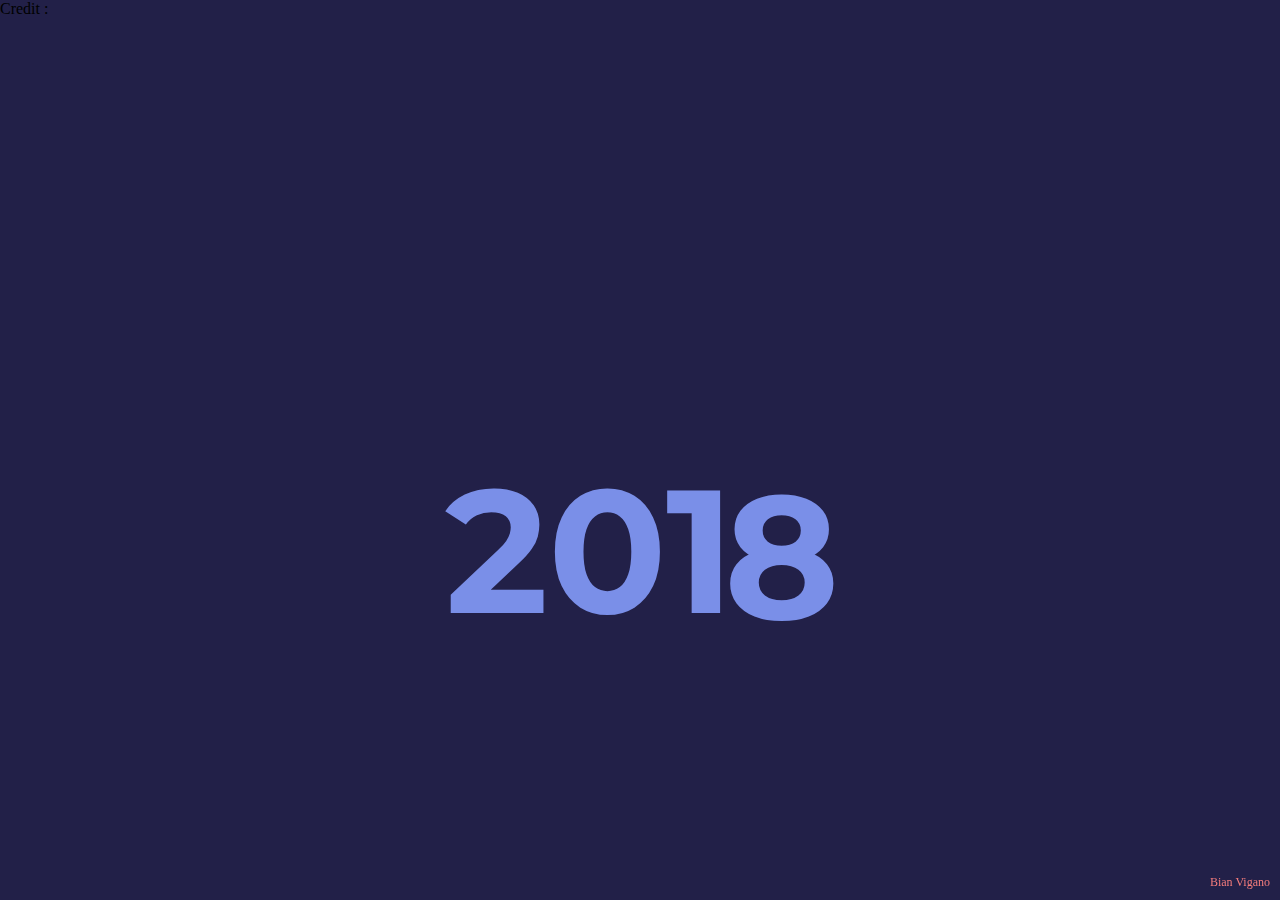
<file: 2019/index.html>
<!DOCTYPE html>
<html lang="en" dir="ltr">
  <head>
    <meta charset="utf-8">
    <title>Happy New Year</title>
    <link rel="stylesheet" href="2019.css">
  </head>
  <body>
    <div class="feliz">Happy new year</div>
    <div class="ano_novo">
      <span>201</span>
      <span class="seis">8</span>
      <span class="sete">9</span>
      <div class="balao"></div>
    </div>
    <div class="fogos">
      <div class="f1">
        <span><i></i></span>
        <span><i></i></span>
        <span><i></i></span>
      </div>
      <div class="f2">
        <span><i></i></span>
        <span><i></i></span>
        <span><i></i></span>
      </div>
      <div class="f3">
        <span><i></i></span>
        <span><i></i></span>
        <span><i></i></span>
      </div>
      <div class="f4">
        <span><i></i></span>
        <span><i></i></span>
        <span><i></i></span>
      </div>
    </div>
    Credit : <a href="https://twitter.com/bianvigano123" class="author">Bian Vigano</a>
  </body>
</html>
</file>
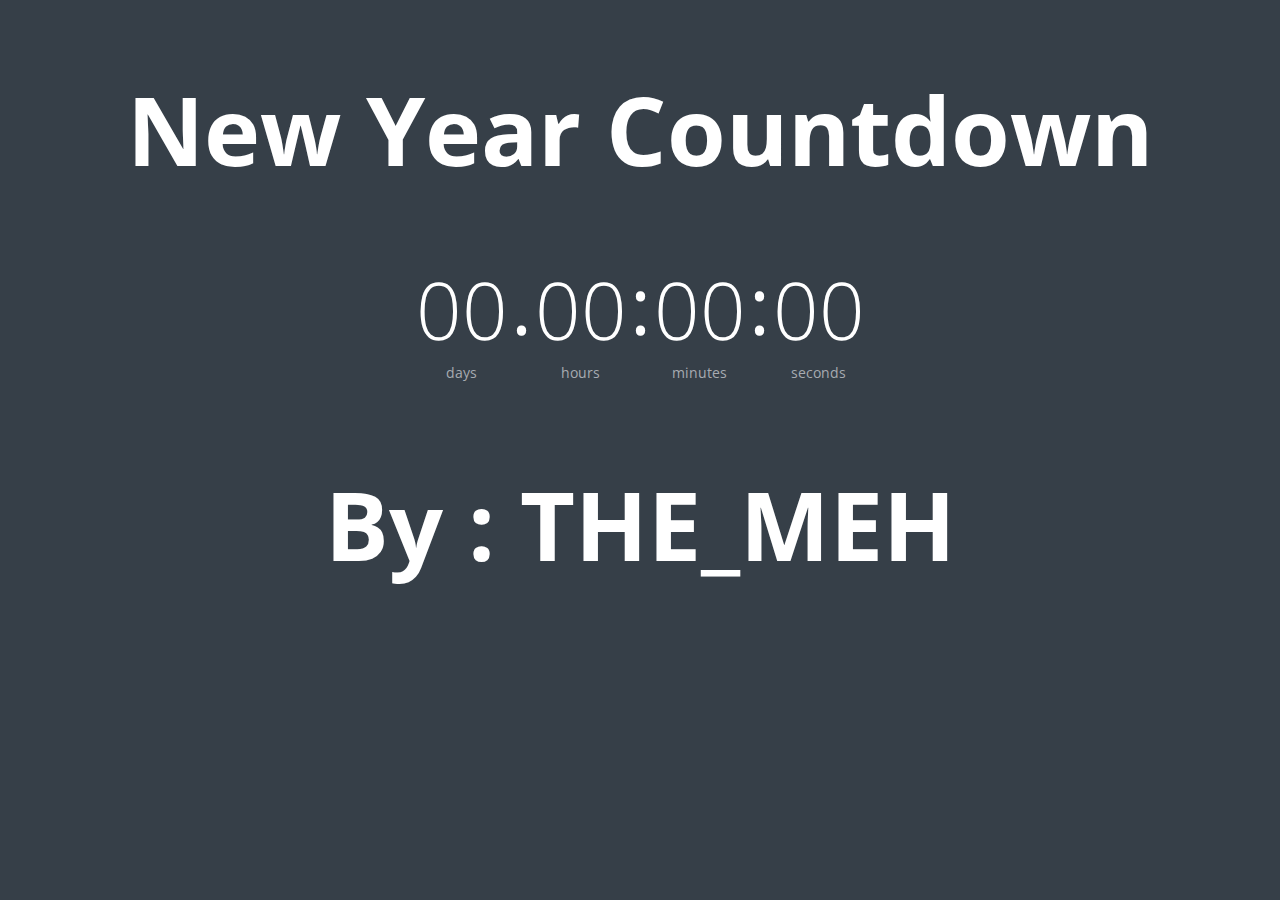
<file: mindex.html>
<!doctype html>
<html lang="en">
<head>
  
    <!-- COMMON TAGS -->
    <meta charset="utf-8">
    <title>Happy New Year</title>
    <!-- Search Engine -->
    <meta name="description" content="it's for fun :) :) :)">
    <meta name="image" content="https://static.vecteezy.com/system/resources/previews/000/158/461/non_2x/happy-new-year-2018-typography-vector.jpg">
    <!-- Schema.org for Google -->
    <meta itemprop="name" content="Happy New Year">
    <meta itemprop="description" content="it's for fun :) :) :)">
    <meta itemprop="image" content="https://static.vecteezy.com/system/resources/previews/000/158/461/non_2x/happy-new-year-2018-typography-vector.jpg">
    <!-- Open Graph general (Facebook, Pinterest & Google+) -->
    <meta name="og:title" content="Happy New Year">
    <meta name="og:description" content="it's for fun :) :) :)">
    <meta name="og:url" content="https://vongmengty.github.io/countdown2019/">
    <meta name="og:site_name" content="Vong Mengty">
    <meta name="og:locale" content="en_US">
    <meta name="og:type" content="website">

    <style type="text/css">
            @import url(https://fonts.googleapis.com/css?family=Open+Sans:300,400);

            body {
                background: #363f48;
                color: white;
                font: normal 12px 'Open Sans', sans-serif;
                margin-top: 20px;
            }
            .newyear{
              font-size: 95px;
            }
            ul.countdown {
                list-style: none;
                margin: 75px 0;
                padding: 0;
                display: block;
                text-align: center;
            }

            ul.countdown li {
                display: inline-block;
            }

            ul.countdown li span {
                font-size: 80px;
                font-weight: 300;
                line-height: 80px;
            }

            ul.countdown li.seperator {
                font-size: 80px;
                line-height: 70px;
                vertical-align: top;
            }

            ul.countdown li p {
                color: #a7abb1;
                font-size: 14px;
            }

            a {
                color: #76949F;
                text-decoration: none;
            }

            a:hover {
                text-decoration: underline;
            }

            .source {
                width: 405px;
                margin: 0 auto;
                background: #4f5861;
                color: #a7abb1;
                font-weight: bold;
                display: block;
                white-space: pre;
                -webkit-border-radius: 3px;
                   -moz-border-radius: 3px;
                        border-radius: 3px;
            }

            .btn {
                background: #f56c4c;
                margin: 40px auto;
                padding: 12px;
                display: block;
                width: 100px;
                color: white;
                text-align: center;
                text-transform: uppercase;
                font-weight: bold;
                text-decoration: none;
                -webkit-border-radius: 2px;
                   -moz-border-radius: 2px;
                        border-radius: 2px;
            }

            .btn:hover {
                text-decoration: none;
                opacity: .7;
            }
    </style>
</head>
<body>
  <center><h1 class="newyear">New Year Countdown</h1></center>
    <ul class="countdown">
        <li>
            <span class="days">00</span>
            <p class="days_ref">days</p>
        </li>
        <li class="seperator">.</li>
        <li>
            <span class="hours">00</span>
            <p class="hours_ref">hours</p>
        </li>
        <li class="seperator">:</li>
        <li>
            <span class="minutes">00</span>
            <p class="minutes_ref">minutes</p>
        </li>
        <li class="seperator">:</li>
        <li>
            <span class="seconds">00</span>
            <p class="seconds_ref">seconds</p>
        </li>
      <center><h1 class="newyear">By : THE_MEH</h1></center>
    </ul>

    <script type="text/javascript" src="jquery.min.js"></script>
    <script type="text/javascript" src="jquery.downCount.js"></script>

    <script type="text/javascript">
        function e() {
            var e = new Date;
                e.setDate(e.getDate() + 60);
            var dd = e.getDate();
            var mm = e.getMonth() + 1;
            var y = e.getFullYear();

            var futureFormattedDate = mm + "/" + dd + "/" + y + ' 12:00:00';

            return futureFormattedDate;
        }
        $(document).ready(function(){
          $('.countdown').downCount({
              date: '12/31/2018 24:00:00',
              offset: +7
          }, function () {
//               window.location.href = "https://bianvigano.github.io/countdown-2019/2019/index.html";
          });
        });

    </script>

</body>
</html>
</file>
<file: 2019/2019.css>
@import url('https://fonts.googleapis.com/css?family=Montserrat:700|Pacifico');

*, *:after, *:before{
  box-sizing:border-box;
  margin:0;
  padding:0;
  -webkit-transition: all 100ms ease-in;
  transition: all 100ms ease-in;
}
html{
	background: #222048;
}
.feliz{
  width: 100%;
  font-family: 'Pacifico', cursive;
  font-size: 100px;
  font-weight: 700;
  color: #f48fb1;
  text-align: center;
  position: absolute;
  top: 50%;
  opacity: 0;
  animation: vem_feliz 2s ease-in-out 7s forwards;
}
.ano_novo{
  position: absolute;
  top: 0;
  left: 0;
  width: 100%;
  height: 100%;
  display: flex;
  flex-direction: row;
  justify-content: center;
  align-items: center;
  overflow: hidden;
  padding: 200px 100px 0px 0px;
}
.ano_novo>span{
  font-family: 'Montserrat', sans-serif;
  font-size: 175px;
  font-weight: 700;
  color: #7a8fe8;
}
span.seis{
  position: absolute;
  top: 50%;
  right: 50%;
  margin-right: -200px;
  animation: vai_2016 5s ease-in-out 5s forwards;
}
span.sete{
  position: absolute;
  right: 0%;
  margin-right: -200px;
  animation: vem_2017 6s ease-in-out forwards;
}
span.sete:before{
  content: '';
  width: 0px;
  height: 6px;
  display: block;
  border-radius: 3px;
  background: #7a8fe8;
  transform: rotate(0deg);
  transform-origin: left top;
  position: absolute;
  top: 55px;
  left: 10px;
  z-index: -1;
  animation: entrega_balao 1s ease-in-out 4s;
}
.balao{
  width: 100px;
  height: 100px;
  display: block;
  background: #e8d57a;
  border-radius: 50%;
  position: absolute;
  top: 50%;
  margin-top: -165px;
  right: 0%;
  margin-right: -200px;
  animation: vem_e_vai_balao 10s ease-in-out forwards;
}
.balao:before{
  content: '';
  width: 0;
  height: 0;
  border-style: solid;
  border-width: 0 10px 20px 10px;
  border-color: transparent transparent #b19b32 transparent;
  position: absolute;
  left: 50%;
  margin-left: -10px;
  bottom: -10px;
  z-index: -1;
}
.balao:after{
  content: '';
  width: 4px;
  height: 100px;
  display: block;
  background: #fff;
  border-radius: 0px 0px 3px 3px;
  position: absolute;
  left: 50%;
  margin-left: -2px;
  bottom: -110px;
}
.fogos{
  width: 100%;
  height: 100%;
  display: block;
  position: absolute;
  top: 0;
  left: 0;
  overflow: hidden;
}
.fogos>div{
  border: 2px solid #fff;
  position: absolute;
  opacity: 0;
  animation: solta_fogos 1.5s ease-in-out 8s forwards;
}
.fogos>div.f1{
  left: 20%;
  top: 40%;
}
.fogos>div.f2{
  left: 15%;
  top: 70%;
}
.fogos>div.f3{
  right: 20%;
  top: 40%;
}
.fogos>div.f4{
  right: 15%;
  top: 70%;
}
.fogos>div span{
  width: 6px;
  height: 6px;
  display: block;
  position: absolute;
  top: 0;
  left: 0;
  opacity: 0;
  animation: estoura_fogos 0.5s ease-in-out 9s forwards;
}
.fogos>div span:nth-child(1){
  transform: rotate(0deg);
}
.fogos>div span:nth-child(2){
  transform: rotate(120deg);
}
.fogos>div span:nth-child(3){
  transform: rotate(240deg);
}
.fogos>div span:before{
  content: '';
  width: 2px;
  height: 50px;
  display: block;
  background: #f5cc06;
  position: absolute;
  top: -60px;
  left: 2px;
}
.fogos>div span:after{
  content: '';
  width: 2px;
  height: 50px;
  display: block;
  background: #f5cc06;
  position: absolute;
  bottom: -60px;
  left: 2px;
}
.fogos>div span i:before{
  content: '';
  width: 3px;
  height: 3px;
  display: block;
  border-radius: 50%;
  background: #fff;
  position: absolute;
  top: -15px;
  left: 10px;
}
.fogos>div span i:after{
  content: '';
  width: 3px;
  height: 3px;
  display: block;
  border-radius: 50%;
  background: #fff;
  position: absolute;
  top: -15px;
  right: 10px;
}
a.author{
  font-size: 12px;
  text-decoration: none;
  color: #f47c7c;
  position: fixed;
  bottom: 10px;
  right: 10px;
}

@keyframes vem_2017 {
  0% {
    right: 0%;
  }
  66.6666% {
    right: 50%;
    margin-right: -300px;
  }
  90% {
    right: 50%;
    margin-right: -300px;
  }
  100% {
    right: 50%;
  }
}
@keyframes vem_e_vai_balao {
  0% {
    right: 0%;
  }
  40% {
    right: 50%;
    margin-right: -300px;
  }
  50% {
    right: 50%;
    margin-right: -200px;
    top: 50%;
  }
  100% {
    top: -100%;
    right: 50%;
  }
}
@keyframes entrega_balao {
  0% {
    transform: rotate(-30deg);
    width: 40px;
  }
  100% {
    transform: rotate(-150deg);
    width: 70px;
  }
}
@keyframes vai_2016 {
  0% {
    top: 50%;
  }
  100% {
    top: -100%;
  }
}
@keyframes vem_feliz {
  0% {
    margin-top: 0px;
    opacity: 0;
  }
  100% {
    margin-top: -200px;;
    opacity: 1;
  }
}
@keyframes solta_fogos {
  0% {
    margin-top: 100%;
    opacity: 0;
    width: 2px;
    height: 30px;
    display: block;
    border-radius: 50%;
  }
  75% {
    margin-top: 0%;
    opacity: 1;
    width: 2px;
    height: 30px;
    display: block;
    border-radius: 50%;
  }
  80%{
    margin-top: 0px;
    margin-left: 0px;
    opacity: 1;
    width: 10px;
    height: 10px;
    display: block;
    border-radius: 50%;
    transform: scale(0.2);
  }
  100%{
    opacity: 1;
    width: 10px;
    height: 10px;
    display: block;
    border-radius: 50%;
    transform: scale(1);
  }
}
@keyframes estoura_fogos {
  0% {
    opacity: 0;
  }
  100% {
    opacity: 1;
  }
}
</file>
